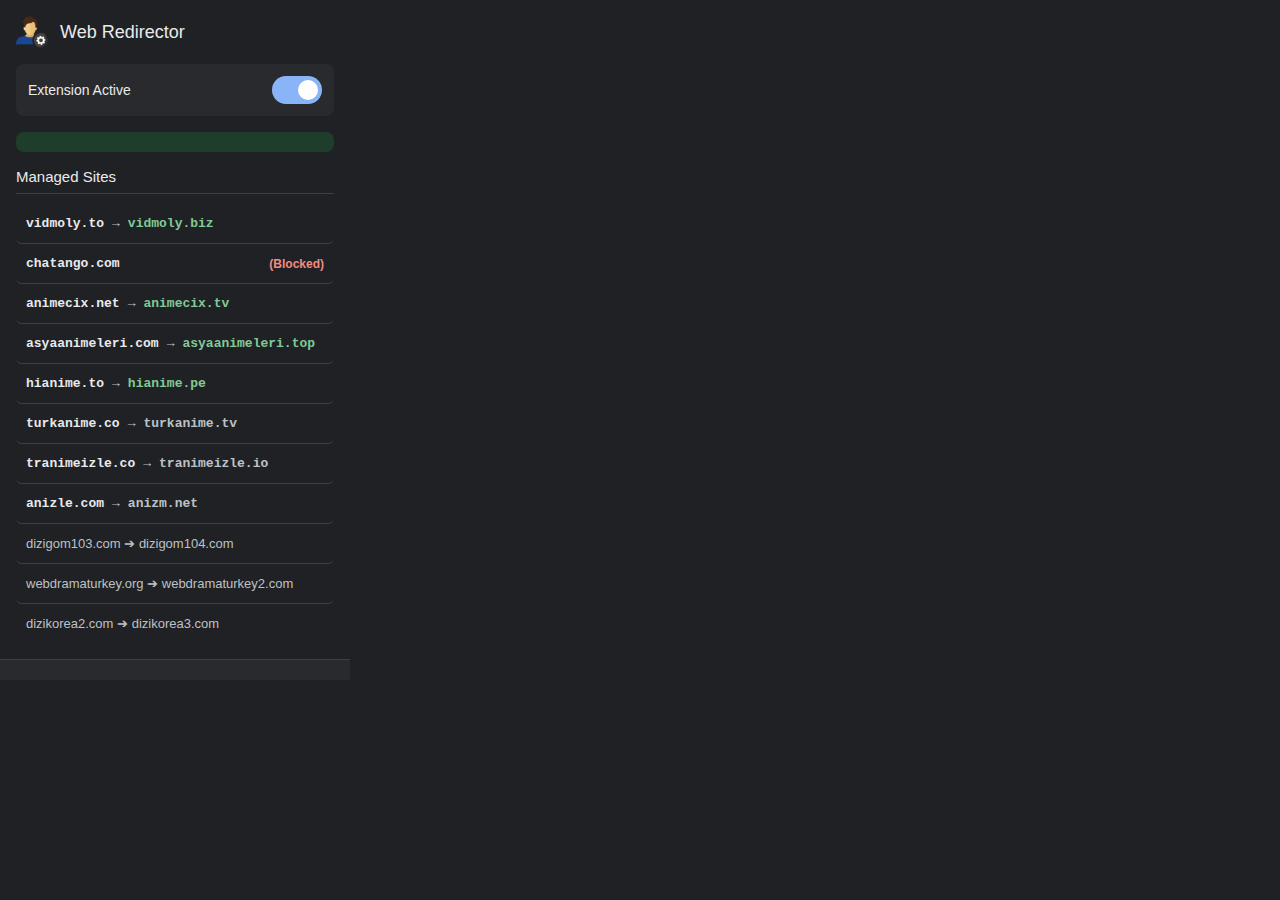
<file: Chrome/popup.html>
<!DOCTYPE html>
<html>
<head>
    <meta charset="UTF-8">
    <meta name="viewport" content="width=device-width, initial-scale=1.0">
    <link rel="stylesheet" href="popup.css">
    <title>Web Redirector Status</title>
</head>
<body>
    <div class="container">
        <div class="header">
            <img src="icons/icon48.png" alt="Extension Icon">
            <h1>Web Redirector</h1>
        </div>
        
        <div class="settings-section">
            <span>Extension Active</span>
            <label class="toggle-switch">
                <input type="checkbox" id="toggle-switch" checked>
                <span class="slider"></span>
            </label>
        </div>

        <p class="status"></p>

        <div class="rules">
            <h2>Managed Sites</h2>
            <ul>
                <li>
                    <span class="rule-details">
                        <span class="domain-source">vidmoly.to</span>
                        <span class="arrow">→</span>
                        <span class="domain-target">vidmoly.biz</span>
                    </span>
                </li>
                <li>
                    <span class="rule-details">
                        <span class="domain-source">chatango.com</span>
                    </span>
                    <span class="status-blocked">(Blocked)</span>
                </li>
                <li>
                    <span class="rule-details">
                        <span class="domain-source">animecix.net</span>
                        <span class="arrow">→</span>
                        <span class="domain-target">animecix.tv</span>
                    </span>
                </li>
                <li>
                    <span class="rule-details">
                        <span class="domain-source">asyaanimeleri.com</span>
                        <span class="arrow">→</span>
                        <span class="domain-target">asyaanimeleri.top</span>
                    </span>
                </li>
                 <li>
                    <span class="rule-details">
                        <span class="domain-source">hianime.to</span>
                        <span class="arrow">→</span>
                        <span class="domain-target">hianime.pe</span>
                    </span>
                </li>
                <li>
                    <span class="rule-details">
                        <span class="domain-source">turkanime.co</span>
                        <span class="arrow">→</span>
                        <span class.name="domain-target">turkanime.tv</span>
                    </span>
                </li>
                <li>
                    <span class="rule-details">
                        <span class="domain-source">tranimeizle.co</span>
                        <span class="arrow">→</span>
                        <span class.name="domain-target">tranimeizle.io</span>
                    </span>
                </li>
                <li>
                    <span class="rule-details">
                        <span class="domain-source">anizle.com</span>
                        <span class="arrow">→</span>
                        <span class.name="domain-target">anizm.net</span>
                    </span>
                </li>
                            <li><span class="domain">dizigom103.com ➔ dizigom104.com</span></li>
                            <li><span class="domain">webdramaturkey.org ➔ webdramaturkey2.com</span></li>
                            <li><span class="domain">dizikorea2.com ➔ dizikorea3.com</span></li>
            </ul>
        </div>
    </div>
    <footer>
        <span id="version-info"></span>
    </footer>
    
    <!-- DEĞİŞİKLİK: browser-polyfill.js satırı tamamen kaldırıldı -->
    <script src="popup.js"></script>
</body>
</html>
</file>
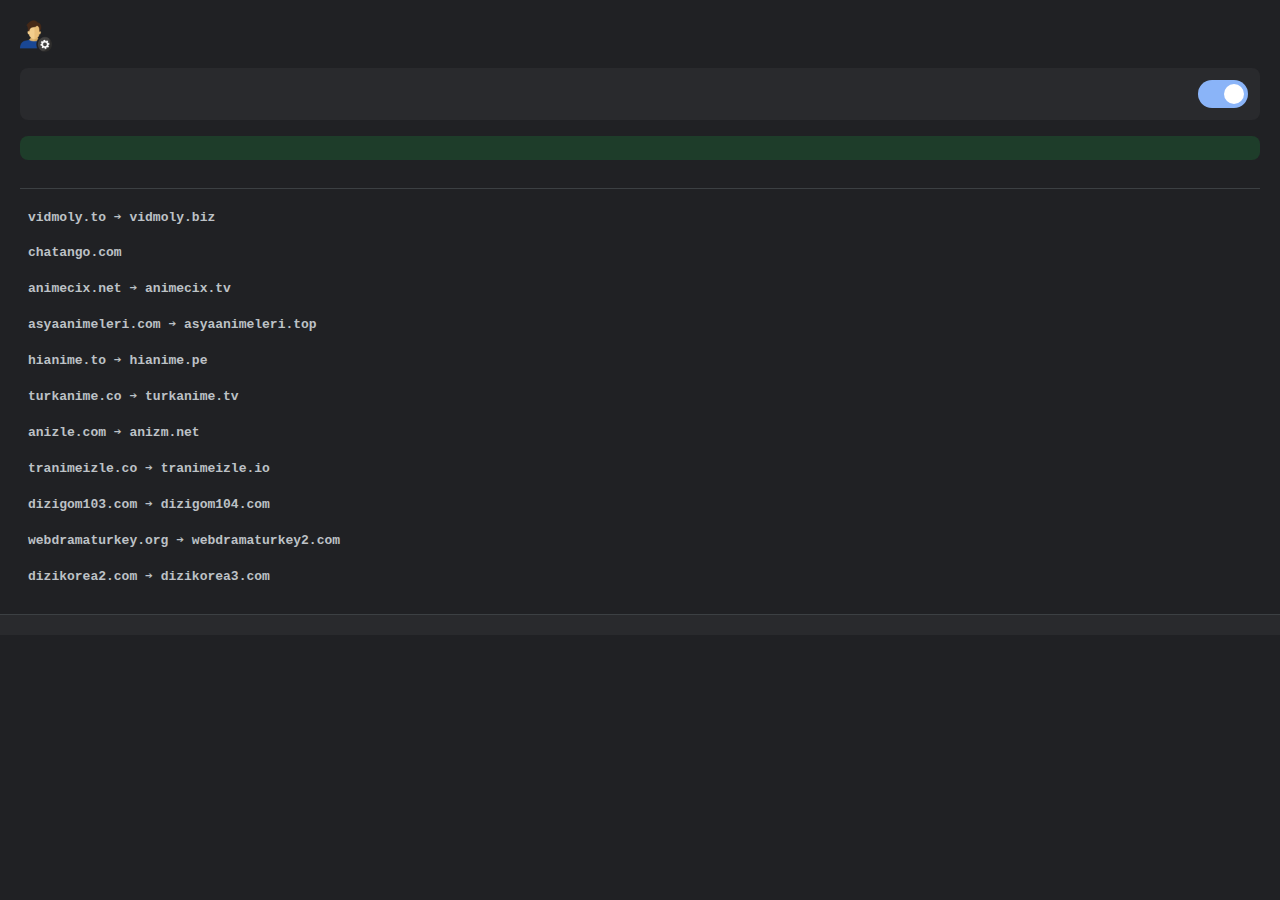
<file: Firefox/popup.html>
<!DOCTYPE html>
<html>
<head>
    <meta charset="UTF-8">
    <!-- Mobil cihazlarda doğru ölçekleme için kritik olan viewport etiketi -->
    <meta name="viewport" content="width=device-width, initial-scale=1.0">
    <link rel="stylesheet" href="popup.css">
</head>
<body>
    <div class="container">
        <div class="header">
            <img src="icons/icon48.png" alt="Eklenti Simgesi">
            <h1 data-i18n="popupHeader"></h1>
        </div>
        
        <div class="settings-section">
            <span data-i18n="popupToggleLabel"></span>
            <label class="toggle-switch">
                <input type="checkbox" id="toggle-switch" checked>
                <span class="slider"></span>
            </label>
        </div>

        <p class="status"></p>

        <!-- Kurallar listesi -->
        <div class="rules">
            <h2 data-i18n="popupRulesHeader"></h2>
            <ul>
                <li><span class="domain">vidmoly.to ➔ vidmoly.biz</span></li>
                <li><span class="domain">chatango.com</span> <span class="status-blocked" data-i18n="ruleStatusBlocked"></span></li>
                <li><span class="domain">animecix.net ➔ animecix.tv</span></li>
                <li><span class="domain">asyaanimeleri.com ➔ asyaanimeleri.top</span></li>
                <li><span class="domain">hianime.to ➔ hianime.pe</span></li>
                <li><span class="domain">turkanime.co ➔ turkanime.tv</span></li>
                <li><span class="domain">anizle.com ➔ anizm.net</span></li>
                <li><span class="domain">tranimeizle.co ➔ tranimeizle.io</span></li>
                            <li><span class="domain">dizigom103.com ➔ dizigom104.com</span></li>
                            <li><span class="domain">webdramaturkey.org ➔ webdramaturkey2.com</span></li>
                            <li><span class="domain">dizikorea2.com ➔ dizikorea3.com</span></li>
            </ul>
        </div>
    </div>
    <footer>
        <span id="version-info"></span>
    </footer>
    <script src="popup.js"></script>
</body>
</html>
</file>
<file: Chrome/popup.css>
:root {
    /* Renk Paleti (Aynı kaldı) */
    --bg-color: #202124;
    --primary-text-color: #e8eaed;
    --secondary-text-color: #bdc1c6;
    --border-color: #3c4043;
    --accent-color: #8ab4f8;
    --status-bg-color: #1e3d2a;
    --status-text-color: #81c995;
    --list-bg-hover: #303134;
    --footer-bg-color: #292a2d;
    --blocked-color: #f28b82; /* Engellendi rengi için yeni değişken */
}

body {
    font-family: 'Segoe UI', Roboto, 'Helvetica Neue', Arial, sans-serif;
    font-size: 14px; /* Genel font boyutunu biraz küçülttük */
    margin: 0;
    background-color: var(--bg-color);
    color: var(--primary-text-color);
    width: 350px; /* Sabit ama ideal bir genişlik verelim */
    box-sizing: border-box;
}

.container {
    padding: 16px;
}

.header {
    display: flex;
    align-items: center;
    margin-bottom: 16px;
}

.header img {
    width: 32px;
    height: 32px;
    margin-right: 12px;
}

.header h1 {
    font-size: 18px; /* Başlık boyutu ayarlandı */
    font-weight: 500;
    margin: 0;
}

.status {
    font-size: 13px;
    font-weight: 500;
    color: var(--status-text-color);
    background-color: var(--status-bg-color);
    padding: 10px;
    margin: 0 0 16px 0; /* Ayarlamalar yapıldı */
    border-radius: 8px;
    text-align: center;
}

.rules {
    margin-top: 16px;
    transition: opacity 0.3s ease-in-out;
}

.rules.disabled {
    opacity: 0.4;
    pointer-events: none;
}

.rules h2 {
    font-size: 15px;
    font-weight: 500;
    color: var(--primary-text-color);
    margin: 0 0 10px 0;
    border-bottom: 1px solid var(--border-color);
    padding-bottom: 8px;
}

.rules ul {
    list-style: none;
    padding: 0;
    margin: 0;
    font-size: 13px;
    color: var(--secondary-text-color);
}

/* --- YENİ LİSTE STİLLERİ --- */

.rules li {
    padding: 12px 10px;
    border-radius: 6px;
    transition: background-color 0.2s ease;
    display: flex;
    justify-content: space-between;
    align-items: center;
    border-bottom: 1px solid var(--border-color); /* Her eleman arasına ince bir çizgi */
}

.rules li:last-child {
    border-bottom: none; /* Son elemanın alt çizgisini kaldır */
}

.rules li:hover {
    background-color: var(--list-bg-hover);
}

.rule-details {
    display: flex;
    align-items: center;
    font-family: 'Courier New', Courier, monospace;
    font-weight: 600;
    white-space: nowrap; /* Satırların kırılmasını engeller */
}

.domain-source {
    color: var(--primary-text-color);
}

.arrow {
    margin: 0 8px;
    color: var(--secondary-text-color);
}

.domain-target {
    color: #81c995; /* Yönlendirilen hedefi yeşil yapalım */
}

.status-blocked {
    color: var(--blocked-color);
    font-weight: 600;
    font-size: 12px;
}

/* --- FOOTER VE AYARLAR BÖLÜMÜ (Değişiklik yok, sadece kopyalandı) --- */

footer {
    padding: 10px 20px;
    font-size: 12px;
    color: var(--secondary-text-color);
    text-align: center;
    border-top: 1px solid var(--border-color);
    background-color: var(--footer-bg-color);
}

.settings-section {
    display: flex;
    justify-content: space-between;
    align-items: center;
    padding: 12px;
    background-color: var(--footer-bg-color);
    border-radius: 8px;
    margin-bottom: 16px;
}

.toggle-switch {
    position: relative;
    display: inline-block;
    width: 50px;
    height: 28px;
}

.toggle-switch input {
    opacity: 0;
    width: 0;
    height: 0;
}

.slider {
    position: absolute;
    cursor: pointer;
    top: 0;
    left: 0;
    right: 0;
    bottom: 0;
    background-color: #5f6368;
    transition: .4s;
    border-radius: 28px;
}

.slider:before {
    position: absolute;
    content: "";
    height: 20px;
    width: 20px;
    left: 4px;
    bottom: 4px;
    background-color: white;
    transition: .4s;
    border-radius: 50%;
}

input:checked + .slider {
    background-color: var(--accent-color);
}

input:checked + .slider:before {
    transform: translateX(22px);
}

.status.inactive {
    color: #ff8a80;
    background-color: #4d2c2a;
}
</file>
<file: Firefox/popup.css>
:root {
    /* Siyah Tema Renk Paleti */
    --bg-color: #202124;
    --primary-text-color: #e8eaed;
    --secondary-text-color: #bdc1c6;
    --border-color: #3c4043;
    --accent-color: #8ab4f8;
    --status-bg-color: #1e3d2a;
    --status-text-color: #81c995;
    --list-bg-hover: #303134;
    --footer-bg-color: #292a2d;
}

body {
    font-family: 'Segoe UI', Roboto, 'Helvetica Neue', Arial, sans-serif;
    font-size: 15px;
    margin: 0;
    background-color: var(--bg-color);
    color: var(--primary-text-color);
    /* Sabit genişlikler kaldırıldı, böylece her ekrana uyum sağlar */
    width: 100%;
}

.container {
    padding: 20px;
    /* Padding'in genişlik hesaplamasını bozmamasını sağlar */
    box-sizing: border-box;
}

.header {
    display: flex;
    align-items: center;
    margin-bottom: 16px;
}

.header img {
    width: 32px;
    height: 32px;
    margin-right: 12px;
}

.header h1 {
    font-size: 20px;
    font-weight: 500;
    margin: 0;
}

.status {
    font-size: 14px;
    font-weight: 500;
    color: var(--status-text-color);
    background-color: var(--status-bg-color);
    padding: 12px;
    margin: 0;
    border-radius: 8px;
    display: flex;
    align-items: center;
}

.rules {
    margin-top: 20px;
    /* Geçiş efekti eklendi */
    transition: opacity 0.3s ease-in-out;
}

/* Pencerenin küçülmesini engelleyen yeni sınıf */
.rules.disabled {
    opacity: 0.4;
    pointer-events: none; /* Tıklanmasını engeller */
}

.rules h2 {
    font-size: 16px;
    font-weight: 500;
    color: var(--primary-text-color);
    margin: 0 0 10px 0;
    border-bottom: 1px solid var(--border-color);
    padding-bottom: 8px;
}

.rules ul {
    list-style: none;
    padding: 0;
    margin: 0;
    font-size: 13px;
    color: var(--secondary-text-color);
}

.rules li {
    padding: 10px 8px;
    border-radius: 6px;
    transition: background-color 0.2s ease;
    display: flex;
    justify-content: space-between;
    align-items: center;
}

.rules li:hover {
    background-color: var(--list-bg-hover);
}

.rules li .domain {
    font-family: 'Courier New', Courier, monospace;
    font-weight: 600;
}

.rules li .status-blocked {
    color: #f28b82;
    font-weight: 600;
}

footer {
    padding: 10px 20px;
    font-size: 12px;
    color: var(--secondary-text-color);
    text-align: center;
    border-top: 1px solid var(--border-color);
    background-color: var(--footer-bg-color);
}

.settings-section {
    display: flex;
    justify-content: space-between;
    align-items: center;
    padding: 12px;
    background-color: var(--footer-bg-color);
    border-radius: 8px;
    margin-bottom: 16px;
}

.toggle-switch {
    position: relative;
    display: inline-block;
    width: 50px;
    height: 28px;
}

.toggle-switch input {
    opacity: 0;
    width: 0;
    height: 0;
}

.slider {
    position: absolute;
    cursor: pointer;
    top: 0;
    left: 0;
    right: 0;
    bottom: 0;
    background-color: #5f6368;
    transition: .4s;
    border-radius: 28px;
}

.slider:before {
    position: absolute;
    content: "";
    height: 20px;
    width: 20px;
    left: 4px;
    bottom: 4px;
    background-color: white;
    transition: .4s;
    border-radius: 50%;
}

input:checked + .slider {
    background-color: var(--accent-color);
}

input:checked + .slider:before {
    transform: translateX(22px);
}

.status.inactive {
    color: #ff8a80;
    background-color: #4d2c2a;
}
</file>
